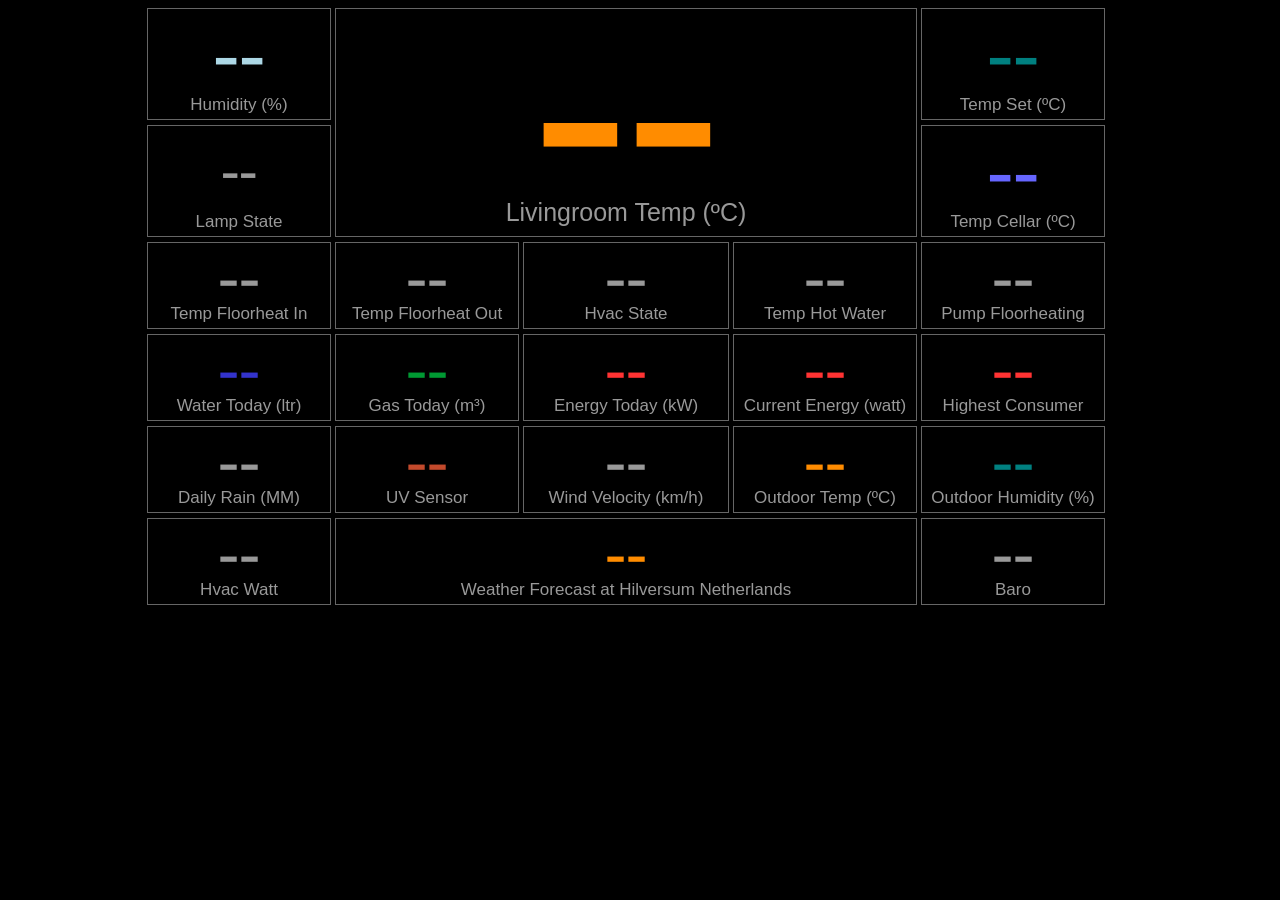
<file: www/views/frontpage.html>
<!DOCTYPE html>
<html lang="en">
<head>
<meta charset="utf-8">
<title>MyWeatherView</title> 
<link href='http://fonts.googleapis.com/css?family=Orbitron:700' rel='stylesheet' type='text/css'>
<script src="http://code.jquery.com/jquery-3.4.1.min.js"></script>
<style>
div#cnt {
	width: 990px;
    margin: 0 auto;
    text-align: center;
}

a, a:visited { text-decoration: none; color: #336699; }
a:hover { text-decoration: none; color: #003366; }

#frame {
	float: left;
	margin: 0px;
	padding: 0px 2px 0px 2px;
}

#label_lg {
	font-family: arial;
	font-weight: normal;
	color: #999;
	font-size: 17px;
	margin-top: -20px;
	height: 25px;
	line-height: 10px;
}

#itemp {
	font-family: Orbitron, serif;
	font-weight: bold;
	width: 570px;
	padding: 5px;
	border: 1px solid #666;
	height: 217px;	
	line-height: 210px; 
	font-size: 180px;	
	color: darkorange;
	margin: 0px ;
}

#ihi, #ilow, #ohi, #ihum, #astat, #astatw, #otemp, #crte,
#ohi, #rain, #ohum, #ocld, #otxt, #ctime, #cycb, #ctemp, #cyce, 
#tmpb, #tmpe, #tmpc, #crte, #ctme, #wind, #state, 
#ctmep, #sgas, #mode, #estate {
	font-family: Orbitron, serif;
	font-weight: bold;
	width: 162px;
	padding: 10px;
	border: 1px solid #666;
	height: 90px;
	line-height: 75px; 		
	font-size: 90px;
	color: #999;
}

#ctime, #cycb, #cyce, #tmpb, #tmpe, #tmpc, #crte, #ctme, #ohi, 
#rain, #ohum, #ocld, #otxt, #otemp, #wind, #astat, #awatt, 
#astatw, #state, #estate, #ctmep, #sgas, #mode {
	height: 65px;
	line-height: 55px;
	color: #999;
}

#state, #estate, #crte, #wind { 
	width: 184px; 
}

#otxt { 
	width: 560px; 
	font-size: 40px;
	line-height: 55px;
	color: darkorange;
}

#al { 
	margin-left: -35px; 
	margin-top: 55px; 
	width: 1050px;height: 570px;	
}

</style>
</head>
<div id="images"></div>
<body bgcolor="#000">
<div id="cnt">
<div style="margin-bottom:5px;">
<div>
<div>
<div id="frame">
	<div id="ihum" style="color:lightblue;font-size:50px;">--</div>
	<div id="label_lg">Humidity (%)</div>
	<div id="ilow" style="font-size:35px;">--</div>
	<div id="label_lg">Lamp State</div>
</div>
<div id="frame">
	<div id="itemp">--</div>
	<div id="label_lg" style="font-size:25px;margin-top:-30px;">Livingroom Temp (º<span class="degsign">C</span>)</div>
</div>
<div id="frame">
	<div id="ihi" style="color:teal;font-size:50px;">--</div>
	<div id="label_lg">Temp Set (º<span class="degsign">C</span>)</div>
	<div id="ctemp" style="color:#6666FF;font-size:50px;">--</div>
	<div id="label_lg">Temp Cellar (º<span class="degsign">C</span>)</div>
</div>
</div>

<div>
<div id="frame">
	<div id="cycb" style="font-size:40px;">--</div>
	<div id="label_lg">Temp Floorheat In</div>
</div>
<div id="frame">
	<div id="cyce" style="font-size:40px;">--</div>
	<div id="label_lg">Temp Floorheat Out</div>
</div>
<div id="frame">
	<div id="state" style="font-size:40px;">--</div>
	<div id="label_lg">Hvac State</div>
</div>
<div id="frame">
	<div id="tmpb" style="font-size:40px;">--</div>
	<div id="label_lg">Temp Hot Water</div>
</div>
<div id="frame">
	<div id="tmpe" style="font-size:40px;">--</div>
	<div id="label_lg">Pump Floorheating</div>
</div>
</div>

<div>
<div id="frame">
	<div id="mode" style="font-size:40px;;color:#3333cc;">--</div>
	<div id="label_lg">Water Today (ltr)</div>
</div>
<div id="frame">
	<div id="sgas" style="font-size:40px;color:#009933;">--</div>
	<div id="label_lg">Gas Today (m³)</div>
</div>
<div id="frame">
	<div id="estate" style="font-size:40px;color:#ff3333;">--</div>
	<div id="label_lg">Energy Today (kW)</div>
</div>
<div id="frame">
	<div id="ctmep" style="font-size:40px;color:#ff3333;">--</div>
	<div id="label_lg">Current Energy (watt)</div>
</div>
<div id="frame">
	<div id="ctme" style="font-size:40px;color:#ff3333;">--</div>
	<div id="label_lg">Highest Consumer</div>
</div>
</div>

<div>
<div id="frame">
	<div id="rain" style="font-size:40px;">--</div>
	<div id="label_lg">Daily Rain (MM)</div>
</div>
<div id="frame">
	<div id="ohi" style="font-size:40px;color:#C34A2C;">--</div>
	<div id="label_lg">UV Sensor</div>
</div>
<div id="frame">
	<div id="wind" style="font-size:40px;">--</div>
	<div id="label_lg">Wind Velocity (<span class="windsign">km/h</span>)</div>
</div>
<div id="frame">
	<div id="otemp" style="font-size:40px;color:darkorange;">--</div>
	<div id="label_lg">Outdoor Temp (º<span class="degsign">C</span>)</div>
</div>
<div id="frame">
	<div id="ohum" style="font-size:40px;color:teal;">--</div>
	<div id="label_lg">Outdoor Humidity (%)</div>
</div>
</div>

<div>
<div id="frame">
	<div id="astat" style="font-size:40px;">--</div>
	<div id="label_lg">Hvac Watt</div>
</div>
<div id="frame">
	<div id="otxt">--</div>
	<div id="label_lg">Weather Forecast at Hilversum Netherlands</div>
</div>
<div id="frame">
	<div id="astatw" style="font-size:40px;">--</div>
	<div id="label_lg">Baro</div>
</div>
</div>

</div>
<div id="all"></div><br>
</div>
</div>

<script type="text/javascript" charset="utf-8">
function RefreshData()
{
	clearInterval($.refreshTimer);
	var jurl=$.domoticzurl+"/json.htm?type=devices&plan="+$.roomplan+"&jsoncallback=?";
	$.getJSON(jurl,
	{
		format: "json"
	},
	function(data) {
		if (typeof data.result != 'undefined') {
			if (typeof data.WindSign != 'undefined') {
				$('.windsign').html(data.WindSign);
			}
			if (typeof data.TempSign != 'undefined') {
				$('.degsign').html(data.TempSign);
			}
			$.each(data.result, function(i,item){
				for( var ii = 0, len = $.PageArray.length; ii < len; ii++ ) {
					if( $.PageArray[ii][0] === item.idx ) {
						var vtype=$.PageArray[ii][1];
						var vlabel=$.PageArray[ii][2];
						var vdata=item[vtype];
						if (typeof vdata == 'undefined') {
							vdata="??";
						}
						else {
							vdata=new String(vdata).split(" ",1)[0];
						}
						$('#'+vlabel).html(vdata);
					}
				}
			});
		}
	});
	$.refreshTimer = setInterval(RefreshData, 10000);
}

$(document).ready(function() {
	$.roomplan=1;
	$.domoticzurl="http://192.168.0.41:8080";
	//format: idx, value, label, comment
	$.PageArray = [
		['630','Temp','itemp','woonkamer'],
		['630','Humidity','ihum','woonkamer'],
		['630','Barometer','astatw','woonkamer'],
		['630','ForecastStr','otxt','woonkamer'],
		['503','Temp','otemp','buiten'],
		['503','Humidity','ohum','buiten'],
		['627','SetPoint','ihi','room setpoint'],
		['584','Usage','ctmep','elektra'],
		['584','CounterToday','estate','elektra'],
		['3','Rain','rain','rain'],
		['585','CounterToday','sgas','gas'],
		['411','UVI','ohi','uv'],
		['613','Speed','wind','wind'],
		['401','Status','ilow','lamp'],
	];

    RefreshData();
});  
</script>

</body>
</html>
</file>
